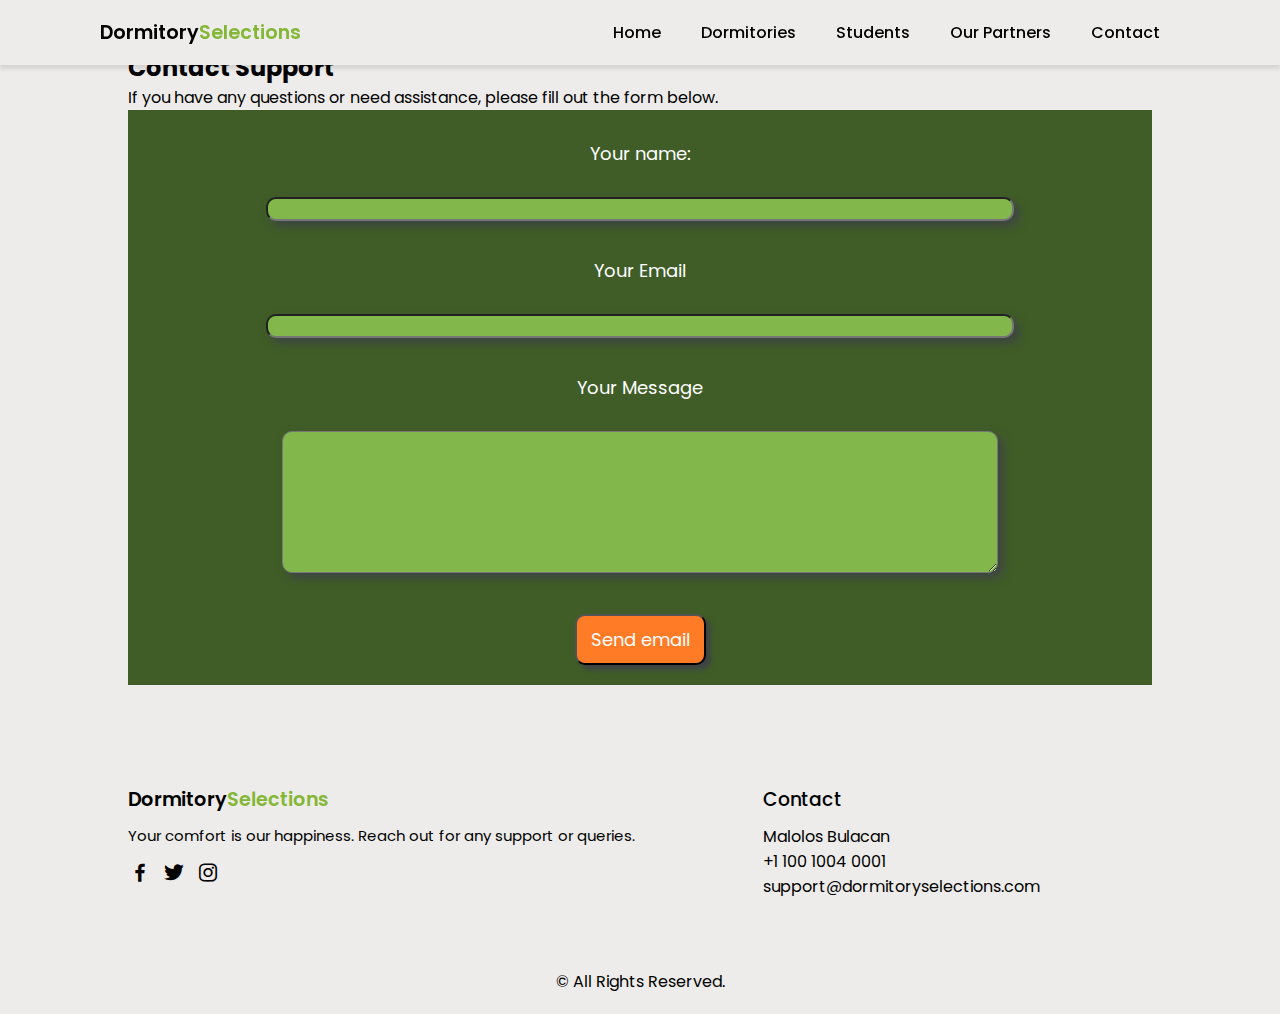
<file: dormappselections/supportpage.html>
<!DOCTYPE html>
<html lang="en">
<head>
    <meta charset="UTF-8">
    <meta http-equiv="X-UA-Compatible" content="IE=edge">
    <meta name="viewport" content="width=device-width, initial-scale=1.0">
    <title>Support Page</title>
    <!-- Link to CSS -->
    <link rel="stylesheet" href="supportpage.css">
    <link rel="stylesheet" href="styles.css">
    <!-- Box Icons -->
    <link rel="stylesheet" href="https://cdn.jsdelivr.net/npm/boxicons@latest/css/boxicons.min.css">
</head>
<body>
    <!-- Navbar -->
    <header>
        <a href="#" class="logo">Dormitory<span>Selections</span></a>
        <div class="bx bx-menu" id="menu-icon"></div>

        <ul class="navbar">
            <li><a href="/dormi-app-main/Project Test(Alpha)/dormappselections/index.html">Home</a></li>
            <li><a href="#shop">Dormitories</a></li>
            <li><a href="#students">Students</a></li>
            <li><a href="#brands">Our Partners</a></li>
            <li><a href="#contact">Contact</a></li>
        </ul>
    </header>

    <!-- Support Form Section -->
    <section class="support" id="support">
        <div class="support-container">
            <h2>Contact Support</h2>
            <p>If you have any questions or need assistance, please fill out the form below.</p>
            
            <form id="contact_form" action="#" enctype="multipart/form-data">
                <div class="row">
                    <label class="required" for="name">Your name:</label><br />
                    <input id="name" class="input" name="name" type="text" size="30" /><br />
                    <span id="name_validation" class="error_message"></span>
                </div>
                <div class="row">
                    <label class="required" for="email">Your Email</label><br />
                    <input id="email" class="input" name="email" type="text" size="30" /><br />
                </div>
                <div class="row">
                    <label class="required" for="message">Your Message</label><br />
                    <textarea id="message" class="input" name="message" rows="7" cols="30"></textarea><br />
                    <span id="message_validation" class="error_message"></span>
                </div>

                <input type="submit" id="submit_button" class="btn" value="Send email" />
            </form>
        </div>
    </section>

    <!-- Footer -->
    <section class="footer" id="footer">
        <div class="footer-box">
            <h2>Dormitory<span>Selections</span></h2>
            <p>Your comfort is our happiness. Reach out for any support or queries.</p>
            <div class="social">
                <a href="#"><i class='bx bxl-facebook'></i></a>
                <a href="#"><i class='bx bxl-twitter'></i></a>
                <a href="#"><i class='bx bxl-instagram'></i></a>
            </div>
        </div>
        <div class="footer-box contact-info">
            <h3>Contact</h3>
            <span>Malolos Bulacan</span>
            <span>+1 100 1004 0001</span>
            <span>support@dormitoryselections.com</span>
        </div>
    </section>

    <div class="copyright">
        <p>&#169; All Rights Reserved.</p>
    </div>
    
    <!-- Link to JS -->
    <script src="script.js"></script>
</body>
</html>
</file>
<file: dormappselections/supportpage.css>
#contact_form {
  background-color: #405d27;
  padding-top: 20px;
  padding-bottom: 20px;
  display: flex;
  flex-direction: column; /* Stack items vertically */
  align-items: center;    /* Center items horizontally */
}

.row {
  display: flex;
  flex-direction: column; /* Stack label and input vertically */
  align-items: center;
}

.row label {
  color: #FFFFFF;
  font-size: 18px;
  margin-top: 10px;
}

input[type=text], textarea {
  text-align: center;
  background-color: #82b74b;
  border-radius: 10px;
  color: #FFFFFF;
  margin-top: 5px;
  margin-bottom: 1px;
  box-shadow: 5px 5px 10px #3e4444;
  width: 200%; /* Adjust width as desired */
}

input[type=submit] {
  background-color: #ff7b25;
  color: #FFFFFF;
  border-radius: 10px;
  font-size: 18px;
  box-shadow: 5px 5px 5px #3e4444;
  margin-top: 15px;
}
</file>
<file: dormappselections/styles.css>
/* Google Fonts */
@import url("https://fonts.googleapis.com/css2?family=Poppins:wght@100;200;300;400;500;600;700&display=swap");
* {
  margin: 0;
  padding: 0;
  box-sizing: border-box;
  scroll-behavior: smooth;
  scroll-padding-top: 2rem;
  list-style: none;
  text-decoration: none;
  font-family: "Poppins", sans-serif;
}
:root {
  /* Light Mode Colors */
  --text-color-light: #000000;
  --main-color-light: #83b735;
  --bg-color-light: #edecea;
  
  /* Dark Mode Colors */
  --text-color-dark: #ffffff;
  --main-color-dark: #1e8e34;
  --bg-color-dark: #181818;

  --text-color: var(--text-color-light);
  --main-color: var(--main-color-light);
  --bg-color: var(--bg-color-light);
}

body {
  background-color: var(--bg-color);
  color: var(--text-color);
}
section {
  padding: 50px 10%;
}
/* Dark Mode Toggle Button */
#darkmode-btn {
  background: none;
  border: 1px solid var(--main-color);
  color: var(--main-color);
  padding: 8px 12px;
  border-radius: 4px;
  cursor: pointer;
  font-size: 1rem;
}

#darkmode-btn:hover {
  background-color: var(--main-color);
  color: #fff;
}
header {
  position: fixed;
  width: 100%;
  top: 0;
  right: 0;
  z-index: 1000;
  display: flex;
  align-items: center;
  justify-content: space-between;
  padding: 18px 100px;
  background: var(--bg-color);
  box-shadow: 0px 4px 4px rgba(0, 0, 0, 0.1);
}

.logo {
  font-size: 1.2rem;
  font-weight: 600;
  color: var(--text-color);
}
.logo span {
  color: var(--main-color);
}
.navbar {
  position: relative;
  display: flex;
}
.navbar a {
  font-size: 1rem;
  padding: 10px 20px;
  font-weight: 500;
  color: var(--text-color);
}
.navbar a:hover {
  color: var(--main-color);
}
#menu-icon {
  font-size: 2rem;
  cursor: pointer;
  display: none;
}
.home {
  background-color: var(--bg-color);
  color: var(--text-color);
  display: flex;
  align-items: center;
  justify-content: center;
  min-height: 100vh;
  background-image: url(https://scontent.fmnl4-4.fna.fbcdn.net/v/t1.6435-9/48370356_1833515510107315_3469625979305984000_n.jpg?stp=dst-jpg_s720x720&_nc_cat=102&ccb=1-7&_nc_sid=833d8c&_nc_ohc=gk_b4p-P_B0Q7kNvgGpKM1M&_nc_zt=23&_nc_ht=scontent.fmnl4-4.fna&_nc_gid=A6UBpIHl-VQwNmtEwMtPgN2&oh=00_AYBuamYl2hbyJomot_8TmxQDzr0EWyE8bl40PH5NHOS59Q&oe=674EB910), url(https://images.pexels.com/photos/2693212/pexels-photo-2693212.png?auto=compress&cs=tinysrgb&w=1260&h=750&dpr=1), url(https://images.pexels.com/photos/2693208/pexels-photo-2693208.png?auto=compress&cs=tinysrgb&w=1260&h=750&dpr=1);
  background-repeat: no-repeat;
  background-size: cover;
  background-position: center;
  background-attachment: fixed;
  animation: slideshow 30s infinite alternate;
}
.home-text h1 {
  font-size: 2.7rem;
}
.home-text p {
  font-size: 0.938rem;
  margin: 0.4rem 0 1.8rem;
}
.home-text span {
  color: var(--main-color);
}
.btn {
  padding: 10px 14px;
  background: var(--main-color);
  color: #fff;
  border-radius: 0.3rem;
  font-size: 14px;
  transition: transform 0.3s ease, background 0.3s ease, box-shadow 0.3s ease;
}
.btn:hover {
  transform: scale(1.05);
  background: #8fc53d;
  box-shadow: 0px 4px 8px rgba(0,0,0,0.2);
}
.heading {
  text-align: center;
}
.heading span {
  font-size: 14px;
  font-weight: 500;
  color: var(--main-color);
  text-transform: uppercase;
}
.shop-container,
.new-container {
  display: grid;
  grid-template-columns: repeat(auto-fit, minmax(300px, auto));
  gap: 1rem;
  margin-top: 2rem;
}
.box {
  position: relative;
  box-shadow: 1px 4px 4px rgb(0, 0, 0, 0.1);
  border-radius: 44px 4px 4px 4px;
}
.box .box-img {
  width: 100%;
  height: 400px;
  overflow: hidden;
  border-radius: 44px 4px 0 0;
}
.box .box-img img {
  width: 100%;
  height: 100%;
  object-fit: cover;
  object-position: center;
}
.box .box-img img:hover {
  transform: scale(1.1);
  transition: 0.5s;
}
.title-price {
  display: flex;
  justify-content: space-between;
  padding: 12px;
}
.title-price h3 {
  font-size: 1rem;
  font-weight: 600;
}
.box span {
  font-size: 1.1rem;
  font-weight: 500;
  padding-left: 12px;
  color: var(--main-color);
}
.stars .bx {
  color: var(--main-color);
}
.box .bx-cart {
  position: absolute;
  bottom: 0;
  right: 0;
  padding: 7px;
  font-size: 20px;
  color: #fff;
  border-radius: 4px 0 4px 0;
  background: var(--main-color);
}
.box .bx-cart:hover {
  background: #8fc53d;
}
.new-container .box {
  border-radius: 4px;
}
.new-container .box .box-img {
  border-radius: 4px;
}
.about {
  display: grid;
  grid-template-columns: repeat(2, 1fr);
  gap: 1rem;
}
.about-img img {
  width: 80%;
  border-radius: 10px;
  object-fit: contain;
}
.about-text span {
  font-size: 14px;
  font-weight: 500;
  text-transform: uppercase;
  color: var(--main-color);
}
.about-text p {
  font-size: 0.938rem;
  margin: 0.5rem 0 1.4rem;
}
.brands-container {
  display: grid;
  grid-template-columns: repeat(auto-fit, minmax(100px, auto));
  align-items: center;
  justify-content: space-between;
  gap: 1rem;
  margin-top: 2rem;
}
.brands-container img {
  width: 100px;
  filter: grayscale(1);
}
.brands-container img:hover {
  width: 100px;
  filter: grayscale(0);
}
.newsletter {
  display: flex;
  flex-direction: column;
  align-items: center;
  background-image: url(img/bg.jpg);
  background-repeat: no-repeat;
  background-size: cover;
  background-position: center;
}
.newsletter h2 {
  color: #fff;
}
.news-box {
  display: flex;
  align-items: center;
  margin-top: 2rem;
}
.news-box input {
  width: 260px;
  height: 44px;
  border: none;
  outline: none;
  background: #fff;
  padding: 10px;
}
.news-box .btn {
  height: 44px;
  padding: 11px;
  border-radius: 0;
  font-weight: 500;
  text-transform: uppercase;
}
.footer {
  display: grid;
  grid-template-columns: repeat(auto-fit, minmax(240px, auto));
  gap: 1rem;
}
.footer-box h2 {
  font-size: 1.2rem;
  font-weight: 600;
  margin-bottom: 10px;
}
.footer-box span {
  color: var(--main-color);
}
.footer-box p {
  font-size: 00.938rem;
  margin-bottom: 10px;
}
.social {
  display: flex;
  align-items: center;
}
.social a {
  font-size: 24px;
  margin-right: 10px;
  color: var(--text-color);
}
.social a:hover {
  color: var(--main-color);
}
.footer-box h3 {
  font-weight: 500;
  margin-bottom: 10px;
}
.footer-box li a {
  color: var(--text-color);
}
.footer-box li a:hover {
  color: var(--main-color);
}
.contact-info {
  display: flex;
  flex-direction: column;
}
.contact-info span {
  color: var(--text-color);
}
.copyright {
  padding: 20px;
  text-align: center;
}


/* Making Responsive */
@media (max-width: 991px) {
  header {
    padding: 18px 4%;
  }
  section {
    padding: 50px 4%;
  }
}
@media (max-width: 881px) {
  .home-text h1 {
    font-size: 2rem;
  }
  .shop-container,
  .new-container {
    grid-template-columns: repeat(auto-fit, minmax(218px, auto));
  }
}
@media (max-width: 768px) {
  header {
    padding: 11px 4%;
  }
  #menu-icon {
    display: initial;
  }
  header .navbar {
    position: absolute;
    top: -500px;
    left: 0;
    right: 0;
    display: flex;
    flex-direction: column;
    background: #fff;
    box-shadow: 0 4px 4px rgb(0 0 0 /10%);
    transition: 0.2s ease;
    text-align: center;
  }
  .navbar a {
    padding: 1.5rem;
    display: block;
  }
  .navbar.active {
    top: 100%;
  }
  .navbar a:hover {
    color: #fff;
    background: var(--main-color);
  }
  .about {
    grid-template-columns: 1fr;
    text-align: center;
  }
  .about-img {
    padding-top: 1rem;
    order: 2;
  }
}
@media (max-width: 491px) {
  .home-text h1 {
    font-size: 1.7rem;
  }
  .shop-container,
  .new-container {
    grid-template-columns: repeat(auto-fit, minmax(200px, auto));
  }
  .box .box-img {
    height: 300px;
  }
  .news-box input {
    width: 180px;
  }
  .about-text h2 {
    font-size: 1.2rem;
  }
}
 
/*Keyframes for better visualizations*/ 
@keyframes slideshow {
  0% { background-image: url(https://scontent.fmnl4-4.fna.fbcdn.net/v/t1.6435-9/48370356_1833515510107315_3469625979305984000_n.jpg?stp=dst-jpg_s720x720&_nc_cat=102&ccb=1-7&_nc_sid=833d8c&_nc_ohc=gk_b4p-P_B0Q7kNvgGpKM1M&_nc_zt=23&_nc_ht=scontent.fmnl4-4.fna&_nc_gid=A6UBpIHl-VQwNmtEwMtPgN2&oh=00_AYBuamYl2hbyJomot_8TmxQDzr0EWyE8bl40PH5NHOS59Q&oe=674EB910); opacity: 1; }
  33% { background-image: url(https://images.pexels.com/photos/2693212/pexels-photo-2693212.png?auto=compress&cs=tinysrgb&w=1260&h=750&dpr=1); opacity: 1; }
  66% { background-image: url(https://images.pexels.com/photos/2693208/pexels-photo-2693208.png?auto=compress&cs=tinysrgb&w=1260&h=750&dpr=1); opacity: 1; }
  100% { background-image: url(https://images.pexels.com/photos/3780104/pexels-photo-3780104.png?auto=compress&cs=tinysrgb&w=600); opacity: 1; }
}
</file>
